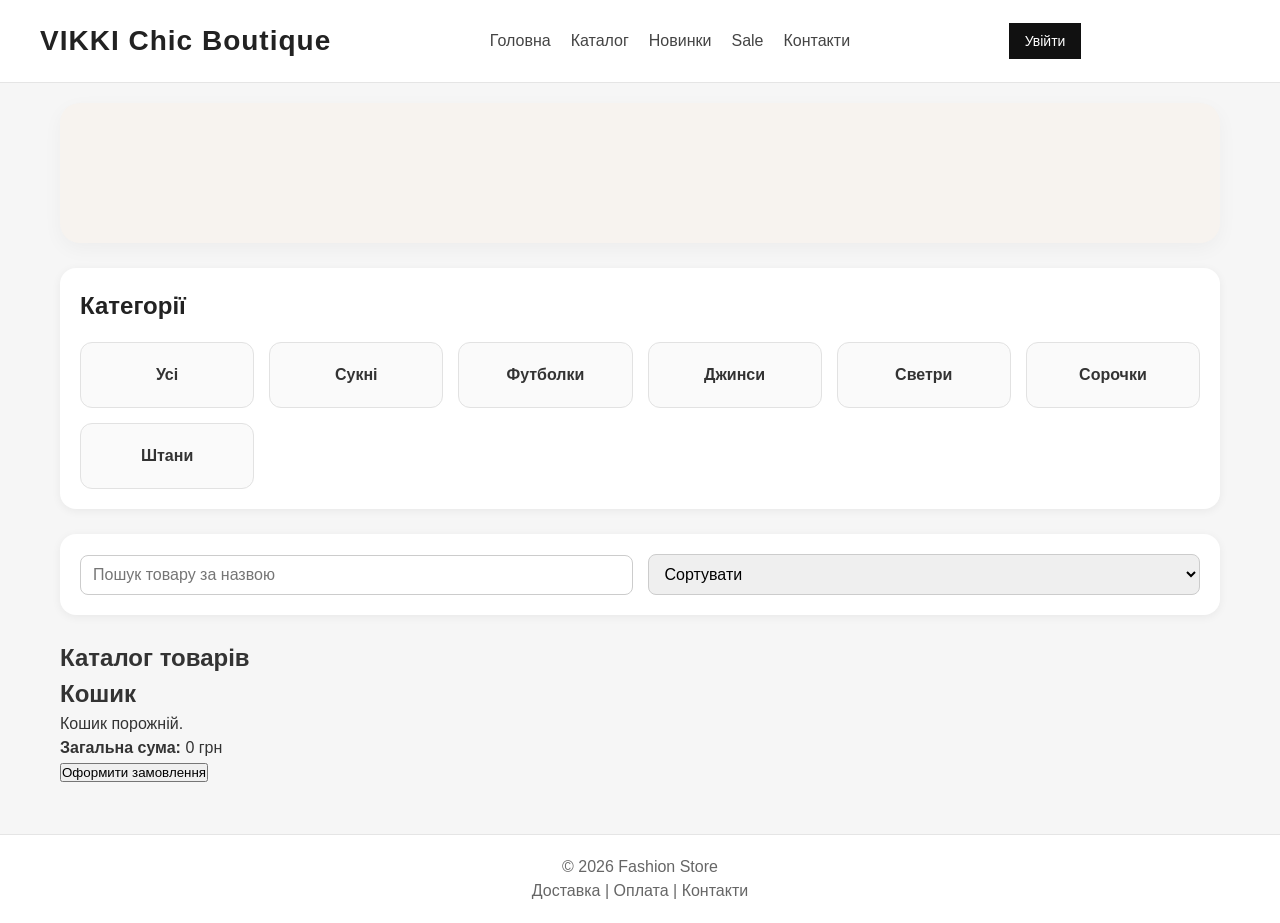
<file: index.html>
<!doctype html>
<html lang="uk">
  <head>
    <meta charset="UTF-8" />
    <meta name="viewport" content="width=device-width, initial-scale=1.0" />
    <title>Fashion Store</title>
    <link rel="stylesheet" href="./css/style.css" />
    <link rel="stylesheet" href="./css/modal.css" />
    <link rel="icon" href="./favicon.ico" type="image/x-icon">
  </head>
  <body>
    <header class="header">
      <div class="logo">
        <h1>VIKKI Chic Boutique</h1>
      </div>

      <nav class="nav">
        <a href="#">Головна</a>
        <a href="#">Каталог</a>
        <a href="#">Новинки</a>
        <a href="#">Sale</a>
        <a href="#">Контакти</a>
      </nav>
      <div class="auth-buttons">
        <button type="button" id="myOrdersBtn" style="display: none">
          Мої замовлення
        </button>
        <button type="button" id="loginBtn">Увійти</button>
        <button type="button" id="logoutBtn" style="display: none">
          Вийти
        </button>
      </div>
      <p id="authStatus"></p>
    </header>

    <main class="container">
      <section class="hero">
       <!-- <div class="hero-content">
          <h2>Нова колекція жіночого одягу</h2>
          <p>Стильні речі для щоденного образу</p>
          <button type="button">Перейти в каталог</button>
        </div> -->
      </section>

      <section class="categories">
        <h2>Категорії</h2>

        <div class="categories-list">
          <div class="category-card" data-category="all">Усі</div>
          <div class="category-card" data-category="Сукні">Сукні</div>
          <div class="category-card" data-category="Футболки">Футболки</div>
          <div class="category-card" data-category="Джинси">Джинси</div>
          <div class="category-card" data-category="Светри">Светри</div>
          <div class="category-card" data-category="Сорочки">Сорочки</div>
          <div class="category-card" data-category="Штани">Штани</div>
        </div>
      </section>

      <section class="controls">
        <input
          type="text"
          id="searchInput"
          placeholder="Пошук товару за назвою"
        />

        <select id="sortSelect">
          <option value="default">Сортувати</option>
          <option value="name-asc">Назва A-Z</option>
          <option value="name-desc">Назва Z-A</option>
          <option value="price-asc">Ціна ↑</option>
          <option value="price-desc">Ціна ↓</option>
        </select>
      </section>

      <section class="form-section">
        <h2>Додати / редагувати товар</h2>

        <form id="goodForm">
          <input type="hidden" id="goodId" />

          <label for="name">
            Назва товару:
            <input type="text" id="name" name="name" required />
          </label>

          <label for="brand">
            Бренд:
            <input type="text" id="brand" name="brand" required />
          </label>

          <label for="price">
            Ціна:
            <input type="number" id="price" name="price" min="0" required />
          </label>

          <label for="category">
            Категорія:
            <input type="text" id="category" name="category" required />
          </label>

          <label for="size">
            Розмір:
            <input type="text" id="size" name="size" required />
          </label>

          <label for="color">
            Колір:
            <input type="text" id="color" name="color" required />
          </label>

          <label for="stock">
            Кількість:
            <input type="number" id="stock" name="stock" min="0" required />
          </label>

          <label for="imageUrl">
            URL фото:
            <input type="text" id="imageUrl" name="imageUrl" />
          </label>

          <button type="submit">Зберегти товар</button>
        </form>
      </section>

      <section class="totals">
        <h2>Загальна інформація</h2>
        <p>Кількість товарів: <span id="totalGoods">0</span></p>
        <p>Загальна вартість складу: <span id="totalValue">0</span> грн</p>
      </section>

      <section class="goods-section">
        <h2>Каталог товарів</h2>
        <div id="goodsList" class="goods-list"></div>
      </section>
      <section id="cartSection" class="cart-section">
        <h2>Кошик</h2>
        <div id="cartList"></div>
        <p><strong>Загальна сума:</strong> <span id="cartTotal">0</span> грн</p>
        <button type="button" id="checkoutBtn">Оформити замовлення</button>
      </section>
      <section id="ordersSection" class="orders-section" style="display: none">
        <h2>Мої замовлення</h2>
        <div id="ordersList"></div>
      </section>
    </main>

    <footer class="footer">
      <p>© 2026 Fashion Store</p>
      <p>Доставка | Оплата | Контакти</p>
    </footer>

    <!-- Модальне вікно входу -->
    <div id="loginModal" class="login-modal">
  <div class="login-modal-content">
    <button id="closeLoginModal" class="login-modal-close">&times;</button>

    <h2 class="login-modal-title">Особистий кабінет</h2>

    <div class="login-modal-tabs">
      <button type="button" class="login-tab active" id="loginTabBtn">ВХІД</button>
      <button type="button" class="login-tab" id="registerTabBtn">РЕЄСТРАЦІЯ</button>
    </div>

    <!-- LOGIN FORM -->
    <form id="loginForm" class="login-modal-form">
      <label for="loginEmail">E-mail:</label>
      <input
        type="email"
        id="loginEmail"
        name="email"
        placeholder="Ваш E-mail"
        autocomplete="username"
        required
      />

      <label for="loginPassword">Пароль:</label>

      <div class="login-password-wrapper">
        <input
          type="password"
          id="loginPassword"
          name="password"
          placeholder="******"
          autocomplete="current-password"
          required
        />
        <button
          type="button"
          id="togglePasswordBtn"
          class="toggle-password-btn"
        >
          👁
        </button>
      </div>

      <a href="#" class="forgot-password-link">Забули пароль?</a>

      <button type="submit" class="login-submit-btn">Увійти</button>
    </form>

    <!-- REGISTER FORM -->
    <form
      id="modalRegisterForm"
      class="login-modal-form"
      style="display: none;"
    >
      <label for="modalRegisterEmail">E-mail:</label>
      <input
        type="email"
        id="modalRegisterEmail"
        name="email"
        placeholder="Ваш E-mail"
        autocomplete="username"
        required
      />

      <label for="modalRegisterPassword">Пароль:</label>
      <input
        type="password"
        id="modalRegisterPassword"
        name="password"
        placeholder="******"
        autocomplete="new-password"
        required
      />

      <button type="submit" class="login-submit-btn">Зареєструватися</button>
    </form>
  </div>
</div>
</div>
    <script src="./scripts/auth.js"></script>
    <!-- <script src="./scripts/app.js"></script> -->
    <script src="./scripts/modal.js"></script>
    <script type="module" src="./scripts/main.js"></script>
  </body>
 </html>
</file>
<file: css/style.css>
* {
  box-sizing: border-box;
  margin: 0;
  padding: 0;
}

body {
  font-family: Arial, sans-serif;
  background-color: #f6f6f6;
  color: #333;
  line-height: 1.5;
}

a {
  text-decoration: none;
  color: inherit;
}

.container {
  max-width: 1200px;
  margin: 0 auto;
  padding: 20px;
}

/* HEADER */
.header {
  background-color: #ffffff;
  padding: 20px 40px;
  border-bottom: 1px solid #e5e5e5;
  display: flex;
  justify-content: space-between;
  align-items: center;
  gap: 20px;
  flex-wrap: wrap;
}

.logo h1 {
  font-size: 28px;
  color: #222;
  letter-spacing: 1px;
}

.nav {
  display: flex;
  gap: 20px;
  flex-wrap: wrap;
}

.nav a {
  font-size: 16px;
  color: #444;
  transition: color 0.3s ease;
}

.nav a:hover {
  color: #000;
}

/* HERO */
.hero {
  background: #f7f3ef;
  border-radius: 20px;
  padding: 70px 40px;
  margin-bottom: 25px;
  box-shadow: 0 6px 20px rgba(0, 0, 0, 0.04);
}

.hero-content {
  max-width: 600px;
}

.hero h2 {
  font-size: 38px;
  margin-bottom: 15px;
  color: #222;
  line-height: 1.2;
}

.hero p {
  font-size: 18px;
  margin-bottom: 25px;
  color: #666;
}

.hero button {
  padding: 14px 24px;
  background-color: #222;
  color: white;
  border: none;
  border-radius: 10px;
  cursor: pointer;
  transition: background-color 0.3s ease, transform 0.2s ease;
  font-size: 16px;
  font-weight: 600;
}

.hero button:hover {
  background-color: #444;
  transform: translateY(-1px);
}

/* COMMON SECTIONS */
.categories,
.controls,
.form-section,
.totals,
.products-section {
  background-color: #ffffff;
  padding: 20px;
  margin-bottom: 25px;
  border-radius: 16px;
  box-shadow: 0 2px 10px rgba(0, 0, 0, 0.06);
}

.categories h2,
.form-section h2,
.totals h2,
.products-section h2 {
  margin-bottom: 18px;
  color: #222;
}

/* CATEGORIES */
.categories-list {
  display: grid;
  grid-template-columns: repeat(auto-fit, minmax(160px, 1fr));
  gap: 15px;
}

.category-card {
  background-color: #fafafa;
  border: 1px solid #e2e2e2;
  border-radius: 12px;
  padding: 20px;
  text-align: center;
  font-weight: bold;
  transition: background-color 0.3s ease, transform 0.3s ease;
  cursor: pointer;
}

.category-card:hover {
  background-color: #f1f1f1;
  transform: translateY(-2px);
}

/* CONTROLS */
.controls {
  display: flex;
  gap: 15px;
  flex-wrap: wrap;
  align-items: center;
}

.controls input,
.controls select,
.form-section input,
.form-section button {
  padding: 10px 12px;
  border: 1px solid #cccccc;
  border-radius: 8px;
  font-size: 16px;
}

.controls input,
.controls select {
  flex: 1;
  min-width: 220px;
}

/* FORM */
#goodForm {
  display: grid;
  grid-template-columns: 1fr 1fr;
  gap: 15px;
}

#goodForm label {
  display: flex;
  flex-direction: column;
  gap: 6px;
  font-weight: bold;
}

#goodForm button {
  grid-column: span 2;
  background-color: #222;
  color: white;
  border: none;
  cursor: pointer;
  transition: background-color 0.3s ease;
  padding: 12px;
}

#goodForm button:hover {
  background-color: #444;
}

/* TOTALS */
.totals p {
  font-size: 18px;
  margin-bottom: 10px;
}

/* GOODS */
.goods-list {
  display: grid;
  grid-template-columns: repeat(auto-fill, minmax(260px, 1fr));
  gap: 20px;
}

.good-card {
  background-color: #f4eaea;
  border: 1px solid #e7d6d6;
  border-radius: 16px;
  padding: 15px;
  box-shadow: 0 2px 8px rgba(0, 0, 0, 0.05);
  overflow: hidden;
  transition: transform 0.2s ease, box-shadow 0.2s ease;
}

.good-card:hover {
  transform: translateY(-3px);
  box-shadow: 0 6px 16px rgba(0, 0, 0, 0.08);
}

.good-card img {
  width: 100%;
  height: 260px;
  object-fit: cover;
  border-radius: 10px;
  margin-bottom: 12px;
  display: block;
}

.good-card h3 {
  font-size: 20px;
  margin-bottom: 10px;
  color: #222;
}

.good-card p {
  margin-bottom: 6px;
  color: #555;
}

/* CARD BUTTONS */
.card-buttons {
  display: flex;
  gap: 10px;
  margin-top: 15px;
  width: 100%;
}

.card-buttons button {
  flex: 1 1 0;
  min-width: 0;
  min-height: 48px;
  padding: 10px;
  border: none;
  border-radius: 8px;
  background-color: #222;
  color: white;
  cursor: pointer;
  transition: background-color 0.3s ease;

  display: flex;
  align-items: center;
  justify-content: center;
  text-align: center;
  line-height: 1.2;
}

.card-buttons button:hover {
  background-color: #444;
}

/* FOOTER */
.footer {
  background-color: #ffffff;
  border-top: 1px solid #e5e5e5;
  text-align: center;
  padding: 20px;
  margin-top: 30px;
  color: #666;
}

/* MOBILE */
@media (max-width: 768px) {
  .header {
    padding: 20px;
  }

  .hero {
    padding: 40px 20px;
  }

  .hero h2 {
    font-size: 28px;
  }

  .hero p {
    font-size: 16px;
  }

  #goodForm {
    grid-template-columns: 1fr;
  }

  #goodForm button {
    grid-column: span 1;
  }

  .controls {
    flex-direction: column;
    align-items: stretch;
  }

  .card-buttons {
    flex-direction: column;
  }
}
</file>
<file: css/modal.css>
/* ===== AUTH BUTTONS ===== */
.auth-buttons {
  display: flex;
  align-items: center;
  gap: 10px;
}

.auth-buttons button {
  padding: 10px 16px;
  border: none;
  background-color: #111;
  color: #fff;
  cursor: pointer;
  font-size: 14px;
}

.auth-buttons button:hover {
  background-color: #333;
}

/* ===== LOGIN MODAL ===== */
.login-modal {
  display: none;
  position: fixed;
  inset: 0;
  background: rgba(0, 0, 0, 0.35);
  justify-content: center;
  align-items: center;
  z-index: 2000;
}

.login-modal.show {
  display: flex;
}

.login-modal-content {
  position: relative;
  width: 100%;
  max-width: 600px;
  background: #f7f7f7;
  padding: 40px 60px;
  box-sizing: border-box;
}

.login-modal-close {
  position: absolute;
  top: 15px;
  right: 18px;
  border: none;
  background: transparent;
  font-size: 34px;
  color: #aaa;
  cursor: pointer;
}

.login-modal-close:hover {
  color: #000;
}

.login-modal-title {
  text-align: center;
  font-size: 54px;
  font-weight: 400;
  line-height: 1.1;
  margin-bottom: 28px;
}

.login-modal-tabs {
  display: flex;
  justify-content: center;
  gap: 35px;
  border-bottom: 1px solid #ddd;
  margin-bottom: 30px;
  padding-bottom: 12px;
}

.login-tab {
  border: none;
  background: transparent;
  font-size: 16px;
  color: #b5b5b5;
  cursor: pointer;
}

.login-tab.active {
  color: #111;
  font-weight: 500;
}

.login-modal-form {
  display: flex;
  flex-direction: column;
  gap: 16px;
}

.login-modal-form label {
  font-size: 16px;
  color: #111;
}

.login-modal-form input {
  width: 100%;
  padding: 16px;
  border: 1px solid #cfcfcf;
  background: #fff;
  box-sizing: border-box;
  font-size: 16px;
}

.login-password-wrapper {
  position: relative;
}

.login-password-wrapper input {
  padding-right: 52px;
}

.toggle-password-btn {
  position: absolute;
  top: 50%;
  right: 14px;
  transform: translateY(-50%);
  border: none;
  background: transparent;
  cursor: pointer;
  font-size: 18px;
}

.forgot-password-link {
  text-decoration: none;
  color: #111;
  font-size: 16px;
  margin-top: 4px;
  margin-bottom: 10px;
}

.login-submit-btn {
  margin-top: 10px;
  padding: 18px;
  border: none;
  background: #1f1f1f;
  color: #fff;
  font-size: 18px;
  cursor: pointer;
}

.login-submit-btn:hover {
  background: #000;
}
</file>
